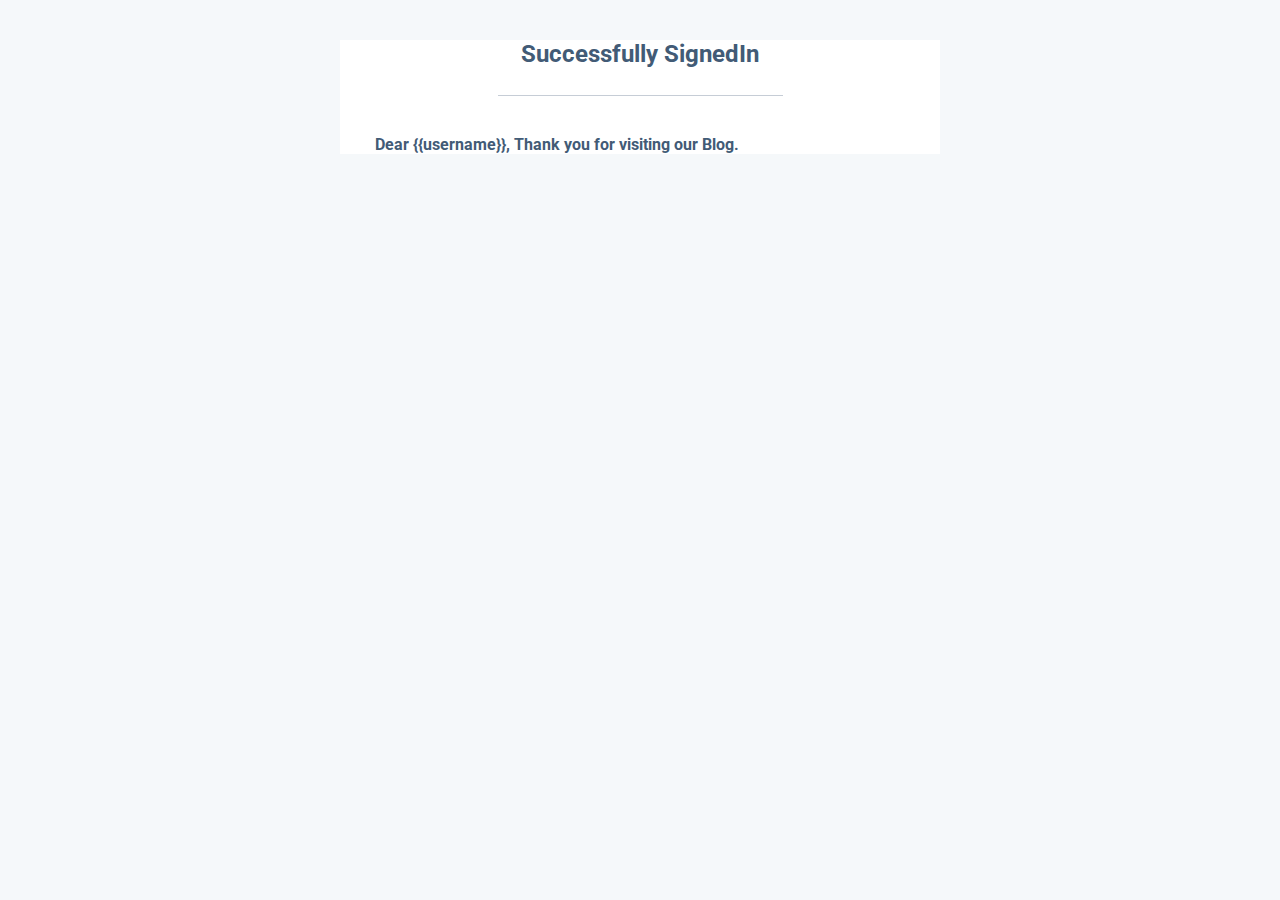
<file: Email.html>
<!DOCTYPE html>
<html lang="en" dir="ltr">
	<head>
		<meta charset="utf-8">
		<title></title>
		<style>
			@import url('https://fonts.googleapis.com/css?family=Roboto:400,100,300,500,700,900');
		</style>
	</head>
	<body style="background: #f5f8fa;font-family: 'Roboto', sans-serif;">
		<div style="width: 90%;max-width:600px;margin: 20px auto;background: #ffffff;">
			<section style="margin: 0 15px;color:#425b76;">
				<h2 style="margin: 40px 0 27px 0;text-align: center;">Successfully SignedIn</h2>
				<hr style="border:0;border-top: 1px solid rgba(66,91,118,0.3);max-width: 50%">
				<p style="font-size:15.5px;font-weight: bold;margin:40px 20px 15px 20px;">Dear {{username}}, Thank you for visiting our Blog.</p>
			</section>
		</div>
	</body>
</html>
</file>
